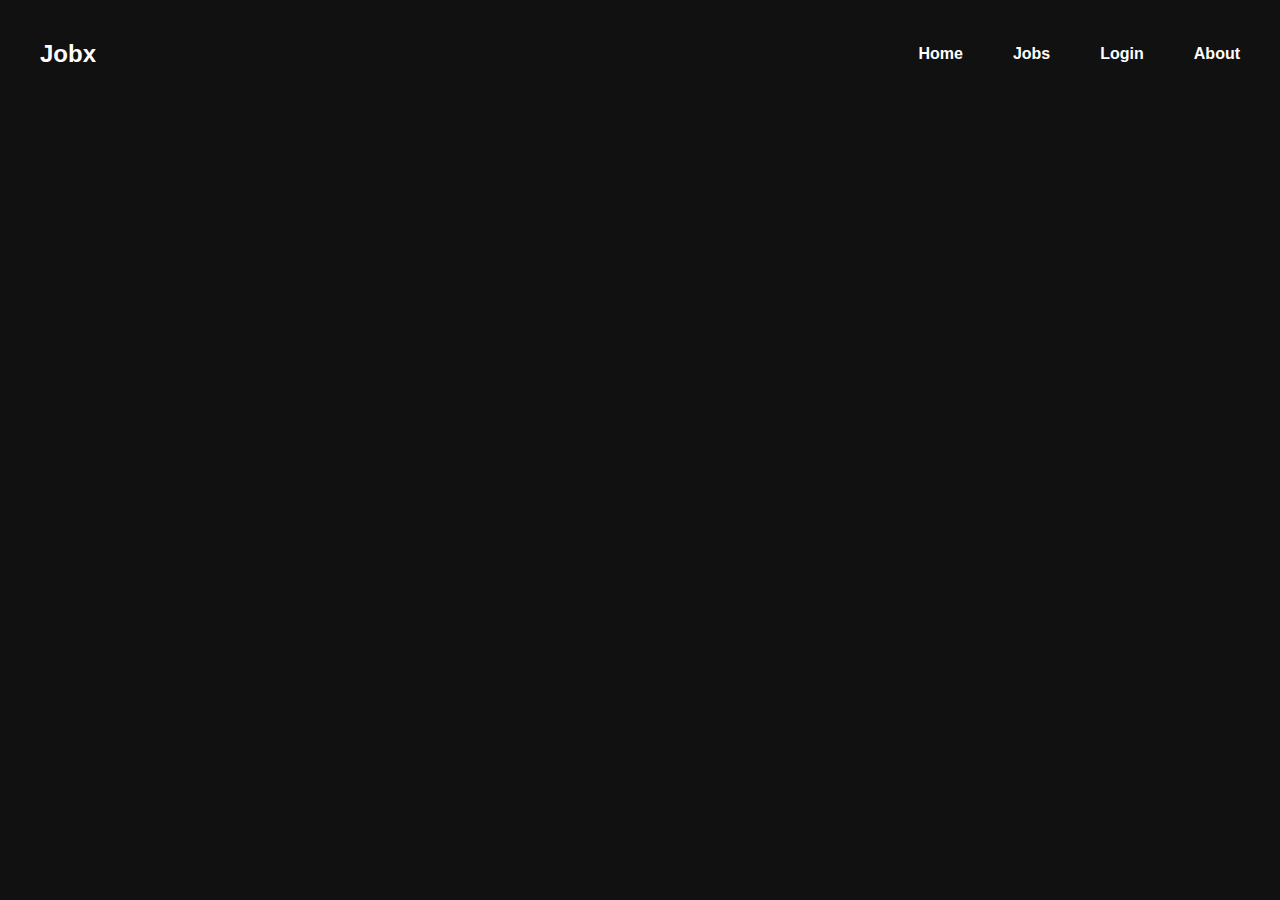
<file: GSAP_Basic_Sherians/index.html>
<!DOCTYPE html>
<html lang="en">

<head>
    <meta charset="UTF-8">
    <meta name="viewport" content="width=device-width, initial-scale=1.0">
    <title>Document</title>
    <link rel="stylesheet" href="style.css">
</head>

<body>
    <!-- <div id="box1"></div>
    <div id="box2"></div>
    <div id="box3"></div> -->
    <!--     
    <h1> This is main</h1>
    <h1> bc me bhi main hu</h1>
    <h1> merko bhi koi puch lo!</h1> -->

    <div id="nav">
        <h2>Jobx</h2>
        <div class="nav-items">
            <h4>Home</h4>
            <h4>Jobs</h4>
            <h4>Login</h4>
            <h4>About</h4>

        </div>
    </div>
    <script src="https://cdnjs.cloudflare.com/ajax/libs/gsap/3.12.7/gsap.min.js"
        integrity="sha512-f6bQMg6nkSRw/xfHw5BCbISe/dJjXrVGfz9BSDwhZtiErHwk7ifbmBEtF9vFW8UNIQPhV2uEFVyI/UHob9r7Cw=="
        crossorigin="anonymous" referrerpolicy="no-referrer"></script>
    <script src="gsap.js"></script>
</body>

</html>
</file>
<file: GSAP_Basic_Sherians/style.css>
* { 
  margin: 0;
  padding: 0;
  box-sizing: border-box;
  font-family: gilroy;  
  color: #fff;
  font-family:'Gill Sans', 'Gill Sans MT', Calibri, 'Trebuchet MS', sans-serif;
}
html,
body {
    height: 100%;
    width: 100%;
    background-color: #111;
}

#box1 {
    height: 300px;
    width: 300px;
    background-color: crimson;
}
#box2 {
    height: 300px;
    width: 300px;
    background-color: blue;
}
#box3 {
    height: 300px;
    width: 300px;
    background-color: lightcoral;
}

#nav {
    padding: 40px;
    display: flex;
    justify-content: space-between;
    align-items:  center;
}

.nav-items {
    display: flex;
    align-items: center;
    gap: 50px;
}
</file>
